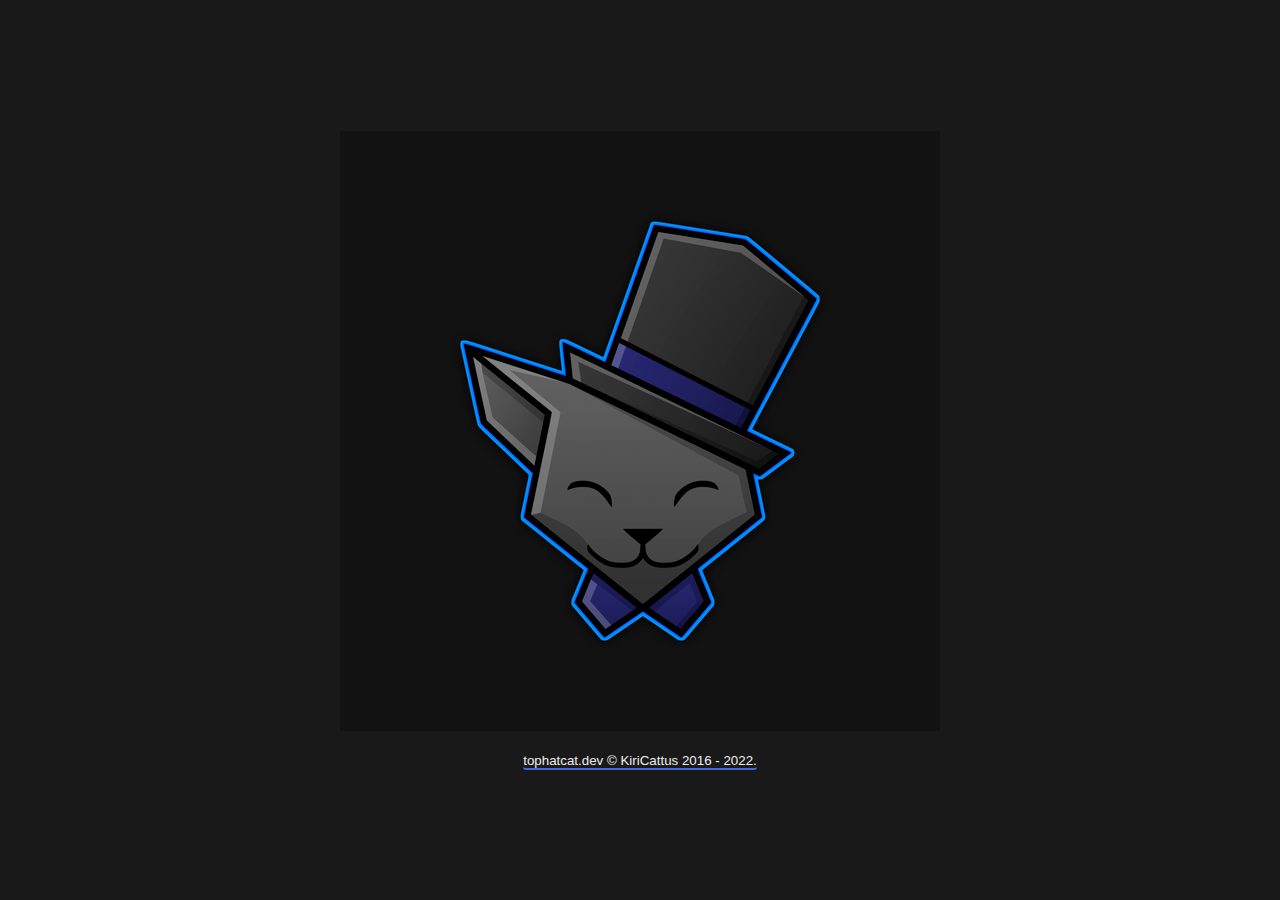
<file: index.html>
<!doctype html>
<html>
    <head>
        <title>KitiCattus - tophatcat.dev</title>
        <link rel="icon" type="image/png" href="images/favicon.ico?v=3">
        <meta charset="utf-8"/>
        <meta name="viewport" content="width=device-width, initial-scale=1, user-scalable=no"/>
        <link rel="stylesheet" href="assets/css/tophat.css"/>
    </head>
    <body>
        <div id="imgcontainer">
            <img class="center" src="images/avatar.png">
        </div>
        <br>
        <small>
            tophatcat.dev © KiriCattus 2016 - 2022.
        </small>
    </body>
</html>
</file>
<file: assets/css/tophat.css>
#imgcontainer img {
    max-width: calc(min(100vh, 100vw) - 4em);
}

body {
    display: flex;
    align-items: center;
    justify-content: center;
    flex-direction: column;
    background-color: #191919;
    color: #eee;
    font-family: sans-serif;
    text-align: center;
    height: 100vh;
    margin: 0;
}

small {
    border-bottom: solid 2px #4169e1;
    border-radius: 3px;
}
</file>
